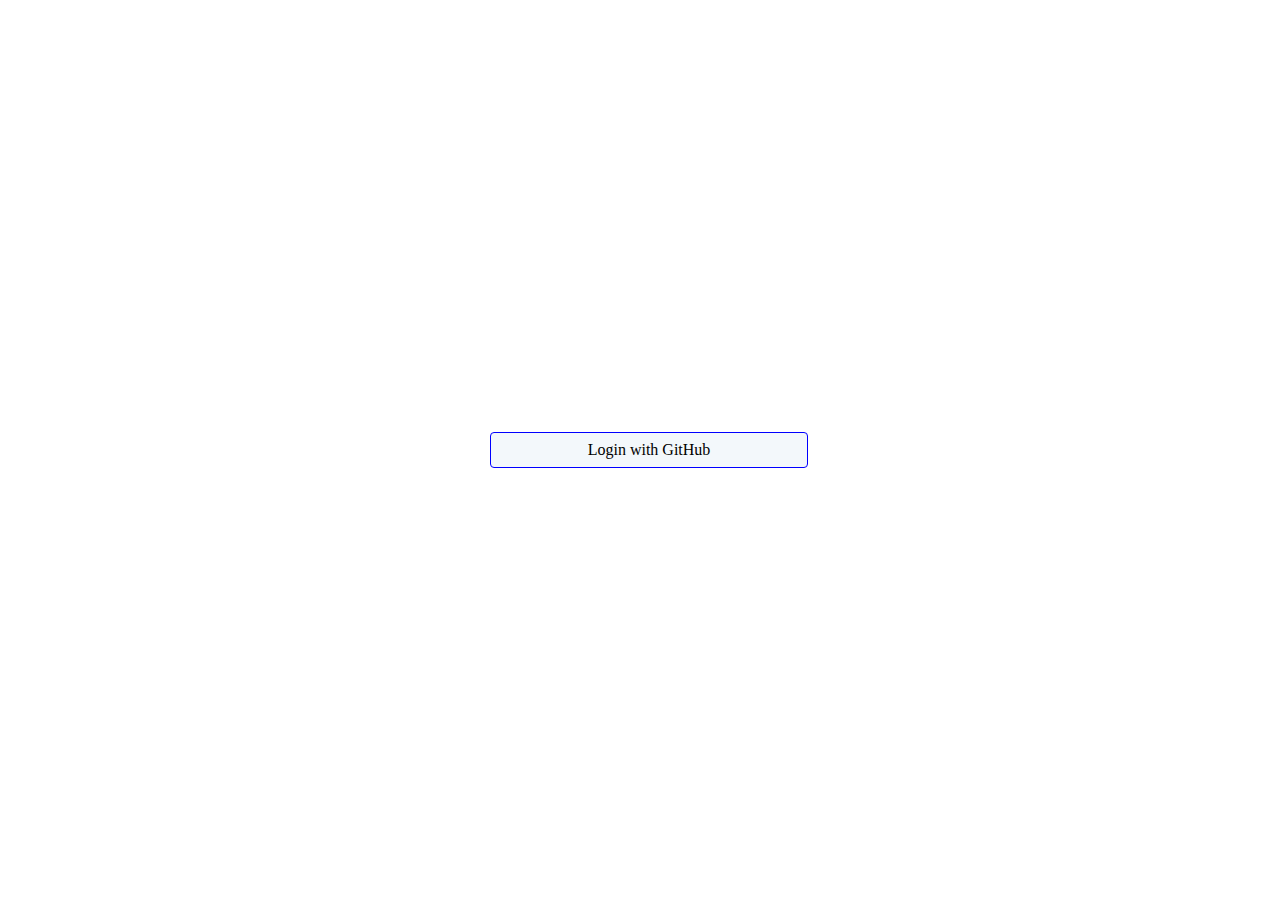
<file: www/login.html>
<!DOCTYPE html>
<html lang="en">

<head>
    <meta charset="UTF-8">
    <meta http-equiv="X-UA-Compatible" content="IE=edge">
    <meta name="viewport" content="width=device-width, initial-scale=1.0">
    <link rel="stylesheet" href="style.css" />

    <title>Login</title>
</head>

<body>
    <div class="container">
        <a class="login-button">Login with GitHub</a></li>
    </div>
</body>

</html>
</file>
<file: www/style.css>
:root {
    --text-color: rgb(53, 53, 53);
}

body {
    display: flex;
    min-height: 100vh;
    align-items: center;
    overflow: hidden;
    flex-direction: column;
    padding: 0;
    margin: 0;
}

nav {
    display: flex;
    flex-direction: row;
    background-color: #333;
    width: 100%;
    color: #fff;
    align-items: center;
    justify-content: space-between;
}

nav #username {
    padding-left: 1em;
    text-transform: capitalize;
}

nav a {
    text-decoration: none;
    color: #fff;
    padding: 1em;
    display: inline-block;
}

nav a:hover {
    background-color: #000;
}


.container {
    padding: 30px;
    display: flex;
    flex-direction: column;
    width: 300px;
    flex: 1;
    justify-content: center;
}

header {
    display: flex;
    flex-direction: column;
    align-items: center;
}

.heading {
    font-weight: 900;
    font-size: 30px;
    color: var(--text-color);
}

.task-list {
    list-style: none;
    padding: 0;
}

.task-list #empty {
    margin: 3em 0;
    display: flex;
    justify-content: center;
    text-transform: uppercase;
    font-weight: 600;
    color: rgba(0, 0, 0, .3);
}

.task-item {
    display: flex;
    flex-direction: row;
    color: var(--text-color);
    font-weight: 600;
    border-bottom: solid 1px rgba(0, 0, 0, .1);
}

.task-item label {
    display: flex;
    flex-direction: row;
    padding: 1em 0;
    width: 100%;
}

.task-item label p {
    padding-left: .5em;
    margin: 0;
}

.task-item label input:checked ~ p {
    text-decoration: line-through;
    color: rgba(53, 53, 53, .3);
}

.task-item:last-child {
    border: none;
}

footer form {
    display: flex;
    flex-direction: row;
    align-content: center;
}

footer form input {
    flex: 1;
    padding: .8em;
    margin-right: 1em;
}

.login-button {
    padding: .5em;
    border: solid 1px blue;
    width: 100%;
    text-align: center;
    text-decoration: none;
    border-radius: 4px;
    background-color: #f3f8fb;
    transition: box-shadow 0.2s ease-in-out;
}

.login-button:hover {
    box-shadow: 0 2px 6px -1px rgba(0, 0, 0, 0.2), 0 1px 6px 0 rgba(0, 0, 0, 0.14), 0 1px 3px 0 rgba(0, 0, 0, 0.12);
}
</file>
